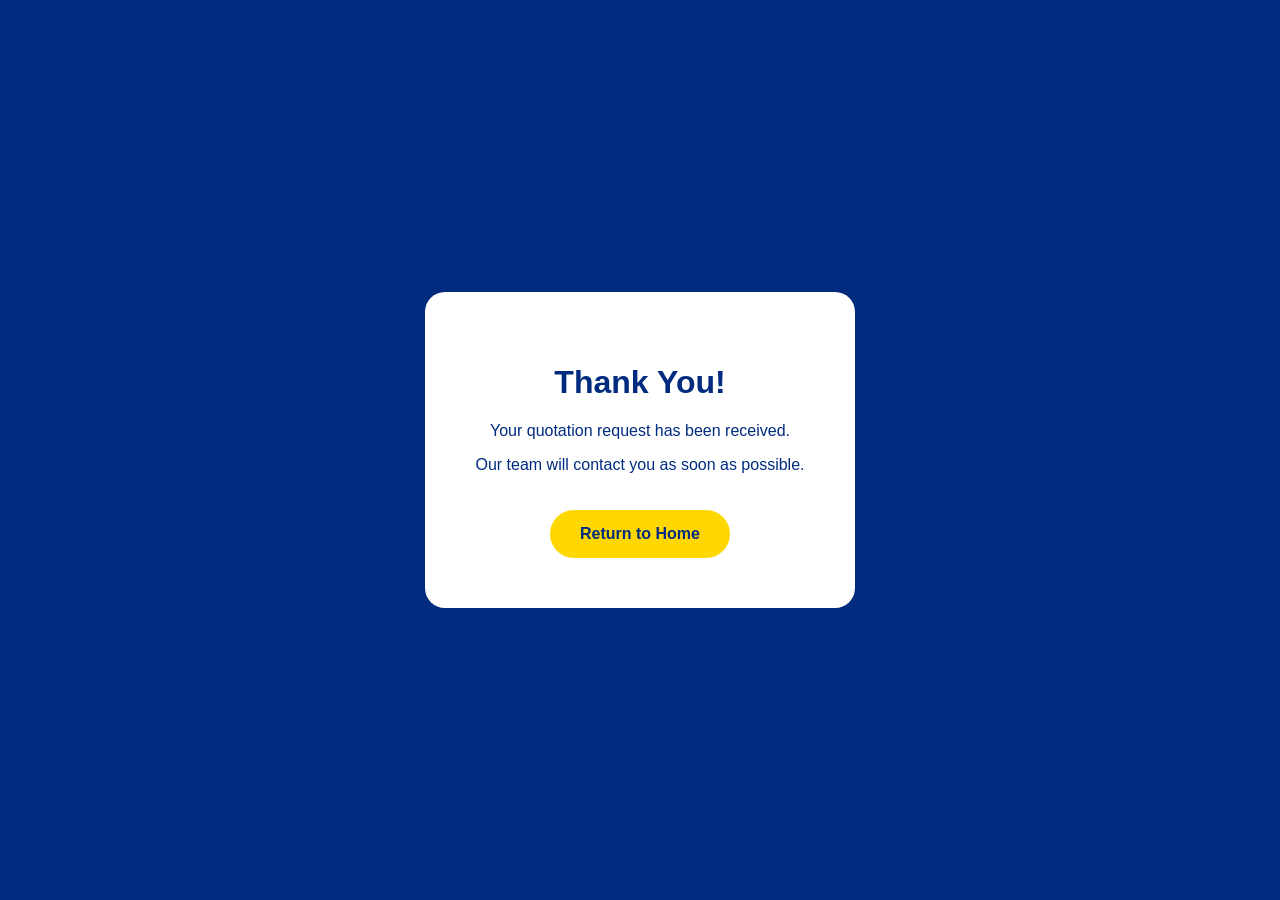
<file: thankyou.html>
<!DOCTYPE html>
<html lang="en">
<head>
<meta charset="UTF-8">
<meta name="viewport" content="width=device-width, initial-scale=1.0">
<title>Thank You</title>

<style>

body{
font-family:Poppins,sans-serif;
background:#002B7F;
display:flex;
justify-content:center;
align-items:center;
height:100vh;
margin:0;
text-align:center;
color:white;
}

.box{
background:white;
color:#002B7F;
padding:50px;
border-radius:20px;
max-width:500px;
}

a{
display:inline-block;
margin-top:20px;
padding:15px 30px;
background:#FFD700;
color:#002B7F;
text-decoration:none;
border-radius:40px;
font-weight:bold;
}

</style>

</head>

<body>

<div class="box">

<h1>Thank You!</h1>

<p>Your quotation request has been received.</p>

<p>Our team will contact you as soon as possible.</p>

<a href="index.html">Return to Home</a>

</div>

</body>
</html>
</file>
